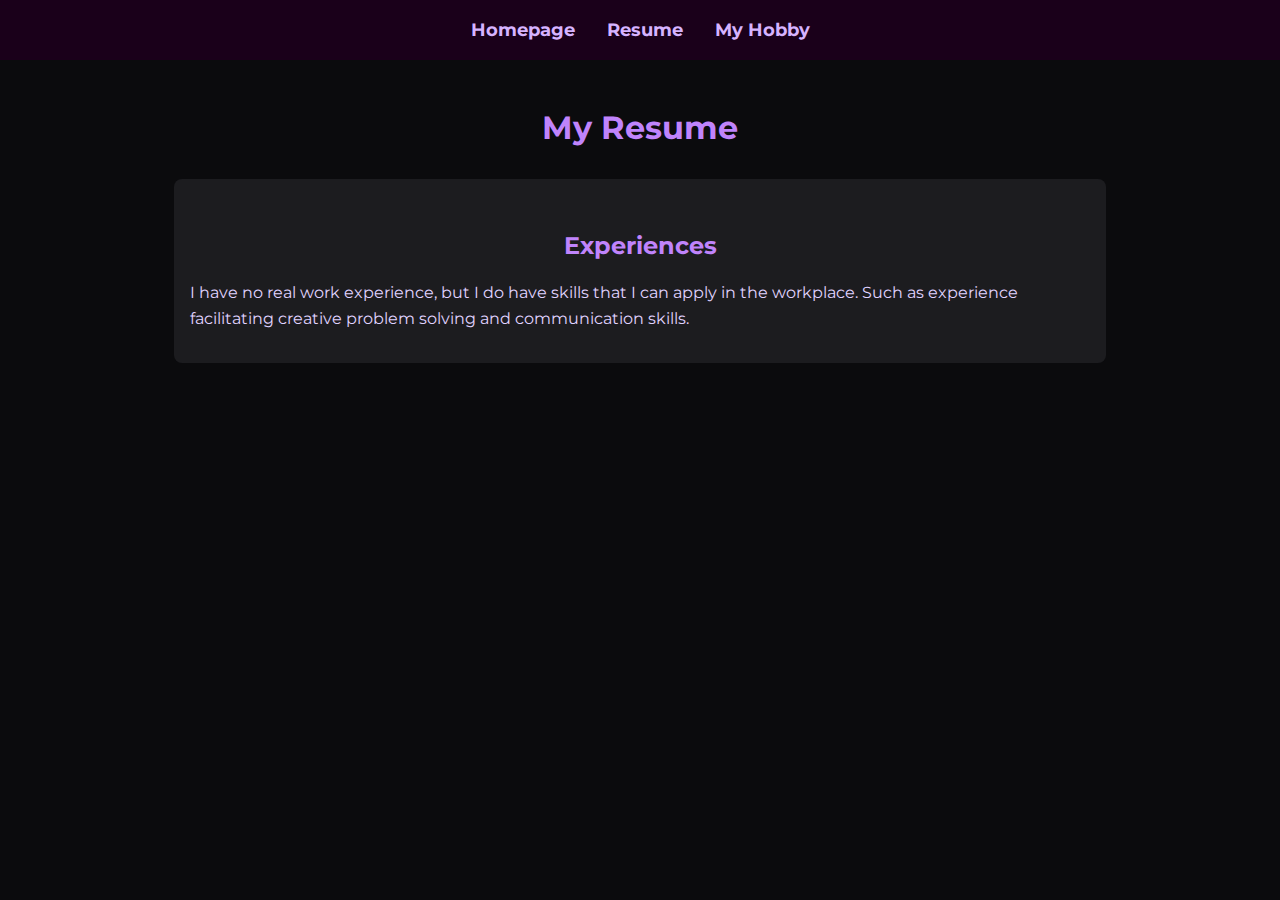
<file: resume.html>
<!DOCTYPE html>
<html lang="en">
    <head>
        <meta charset="UTF-8">
        <title>Annie's Resume</title>
        <link rel="stylesheet" href="style.css">
    </head>
    <body class="resume-page">
    <header>
      <nav>
        <ul>
          <li><a href="index.html">Homepage</a></li>
          <li><a href="resume.html">Resume</a></li>
          <li><a href="page3.html">My Hobby</a></li>
        </ul>
      </nav>
    </header>

    <h1>My Resume</h1>
    <section>
        <h2>Experiences</h2>
        <p>I have no real work experience, but I do have skills that I can apply in the workplace. Such as experience facilitating creative problem solving and communication skills.</p>
    </section>
    </body>
</html>
</file>
<file: style.css>
@import url('https://fonts.googleapis.com/css2?family=Montserrat:wght@400;700&display=swap');

body {
  background-color: #0b0b0d;
  color: #e0d4ff;
  font-family: 'Montserrat', Arial, sans-serif;
  margin: 0;
  padding: 0;
}

nav ul {
  list-style: none;
  display: flex;
  justify-content: center;
  gap: 2rem;
  background-color: #1a001a;
  padding: 1em 0;
  margin: 0;
}

nav a {
  text-decoration: none;
  color: #d6b3ff;
  font-weight: 700;
  font-size: 1.1rem;
}

nav a:hover {
  color: #ffffff;
}

h1, h2 {
  text-align: center;
  color: #c084fc;
  margin-top: 1.5em;
}

section {
  width: 80%;
  max-width: 900px;
  margin: 2em auto;
  padding: 1em;
  background-color: #1c1c1f;
  border-radius: 0.5em;
}

img {
  display: block;
  margin: 1em auto;
  max-width: 80%;
  height: auto;
  border: 0.2em solid #5a00b0;
  border-radius: 0.5em;
}

audio, video {
  display: block;
  margin: 2em auto;
  width: 80%;
}

footer {
  text-align: center;
  padding: 1em;
  background-color: #110011;
  color: #c0a0ff;
}

p, li {
  font-size: 1rem;
  line-height: 1.6;
}

@media (max-width: 768px) {
  nav ul {
    flex-direction: column;
    align-items: center;
  }

  section {
    width: 90%;
  }
}
</file>
